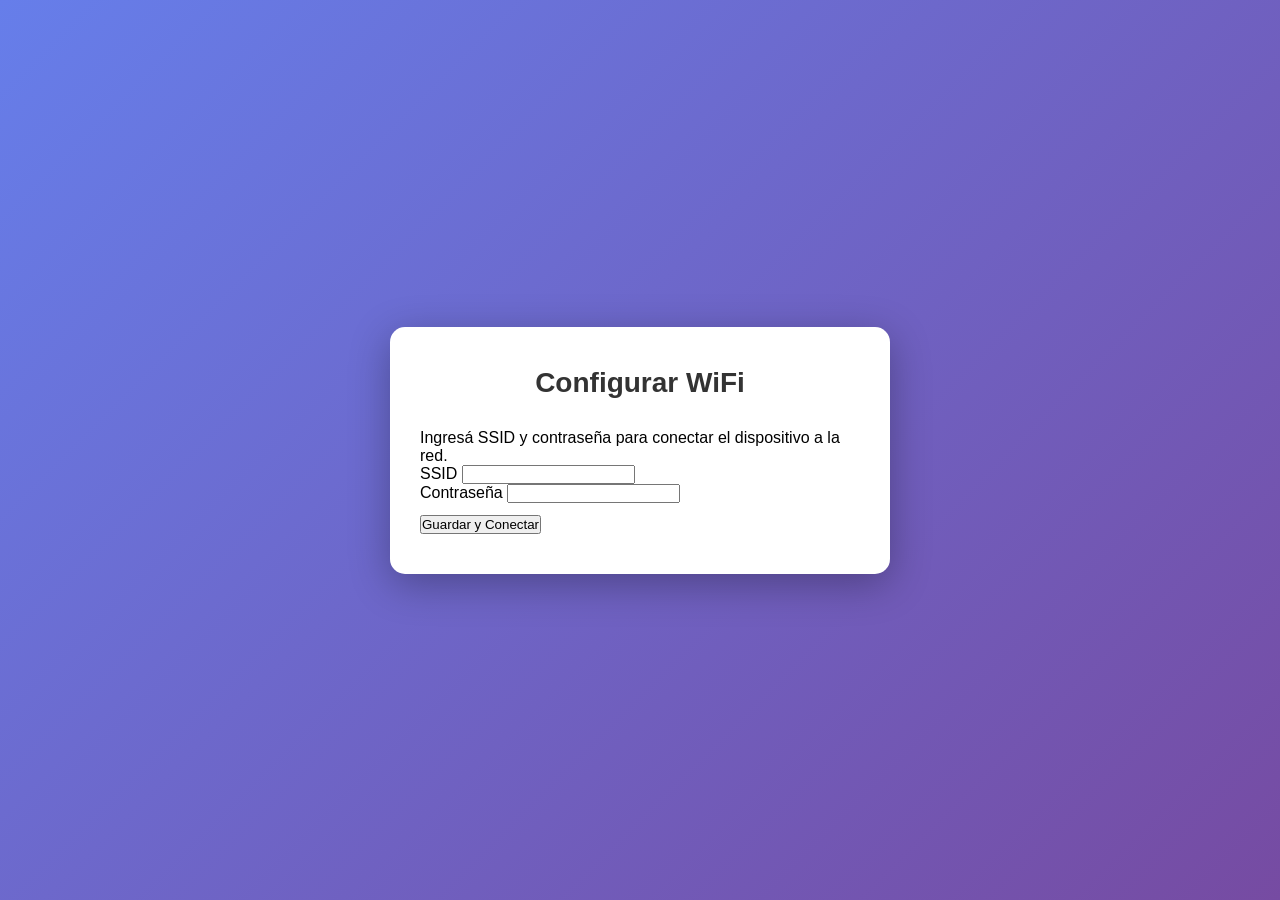
<file: Trabajo1/data/config.html>
<!doctype html>
<html>
<head>
  <meta charset="utf-8">
  <meta name="viewport" content="width=device-width,initial-scale=1">
  <title>Configurar WiFi</title>
  <link rel="stylesheet" href="style.css">
</head>
<body>
  <div class="container">
    <h1>Configurar WiFi</h1>
    <p>Ingresá SSID y contraseña para conectar el dispositivo a la red.</p>
    <div>
      <label>SSID</label>
      <input id="ssid" type="text">
    </div>
    <div>
      <label>Contraseña</label>
      <input id="pass" type="password">
    </div>
    <div style="margin-top:12px;">
      <button onclick="save()">Guardar y Conectar</button>
    </div>
    <p id="status"></p>
  </div>
  <script src="config.js"></script>
</body>
</html>
</file>
<file: Trabajo1/data/style.css>
* {
    margin: 0;
    padding: 0;
    box-sizing: border-box;
}

body {
    font-family: 'Segoe UI', Tahoma, Geneva, Verdana, sans-serif;
    background: linear-gradient(135deg, #667eea 0%, #764ba2 100%);
    min-height: 100vh;
    display: flex;
    justify-content: center;
    align-items: center;
    padding: 20px;
}

.container {
    background: white;
    border-radius: 15px;
    box-shadow: 0 10px 40px rgba(0, 0, 0, 0.3);
    max-width: 500px;
    width: 100%;
    padding: 40px 30px;
}

h1 {
    text-align: center;
    color: #333;
    margin-bottom: 30px;
    font-size: 28px;
}

h2 {
    color: #667eea;
    font-size: 18px;
    margin-bottom: 20px;
    border-bottom: 2px solid #667eea;
    padding-bottom: 10px;
}

.sensor-box, .control-box {
    background: #f8f9fa;
    border-left: 4px solid #667eea;
    padding: 20px;
    margin-bottom: 25px;
    border-radius: 8px;
}

.metric {
    display: flex;
    justify-content: space-between;
    align-items: center;
    margin-bottom: 15px;
    font-size: 16px;
}

.metric:last-child {
    margin-bottom: 0;
}

.label {
    color: #555;
    font-weight: 600;
    flex: 1;
}

.value {
    color: #667eea;
    font-size: 28px;
    font-weight: bold;
    margin: 0 10px;
    min-width: 80px;
    text-align: right;
}

.unit {
    color: #888;
    font-size: 14px;
    margin-left: 5px;
}

.button-group {
    display: flex;
    gap: 10px;
    margin-bottom: 15px;
}

.btn {
    flex: 1;
    padding: 12px 20px;
    border: none;
    border-radius: 8px;
    font-size: 16px;
    font-weight: bold;
    cursor: pointer;
    transition: all 0.3s ease;
}

.btn-on {
    background: #28a745;
    color: white;
}

.btn-on:hover {
    background: #218838;
    box-shadow: 0 4px 12px rgba(40, 167, 69, 0.3);
}

.btn-off {
    background: #dc3545;
    color: white;
}

.btn-off:hover {
    background: #c82333;
    box-shadow: 0 4px 12px rgba(220, 53, 69, 0.3);
}

.status {
    text-align: center;
    color: #667eea;
    font-weight: 600;
    margin-top: 10px;
}

.info-box {
    text-align: center;
    color: #888;
    font-size: 12px;
    padding-top: 20px;
    border-top: 1px solid #ddd;
}

.info-box p {
    margin: 5px 0;
}

/* Responsive para móvil */
@media (max-width: 480px) {
    .container {
        padding: 25px 20px;
    }

    h1 {
        font-size: 24px;
        margin-bottom: 20px;
    }

    h2 {
        font-size: 16px;
    }

    .metric {
        font-size: 14px;
        flex-direction: column;
        align-items: flex-start;
    }

    .value {
        font-size: 24px;
        margin: 8px 0;
    }

    .btn {
        padding: 10px 15px;
        font-size: 14px;
    }
}
</file>
